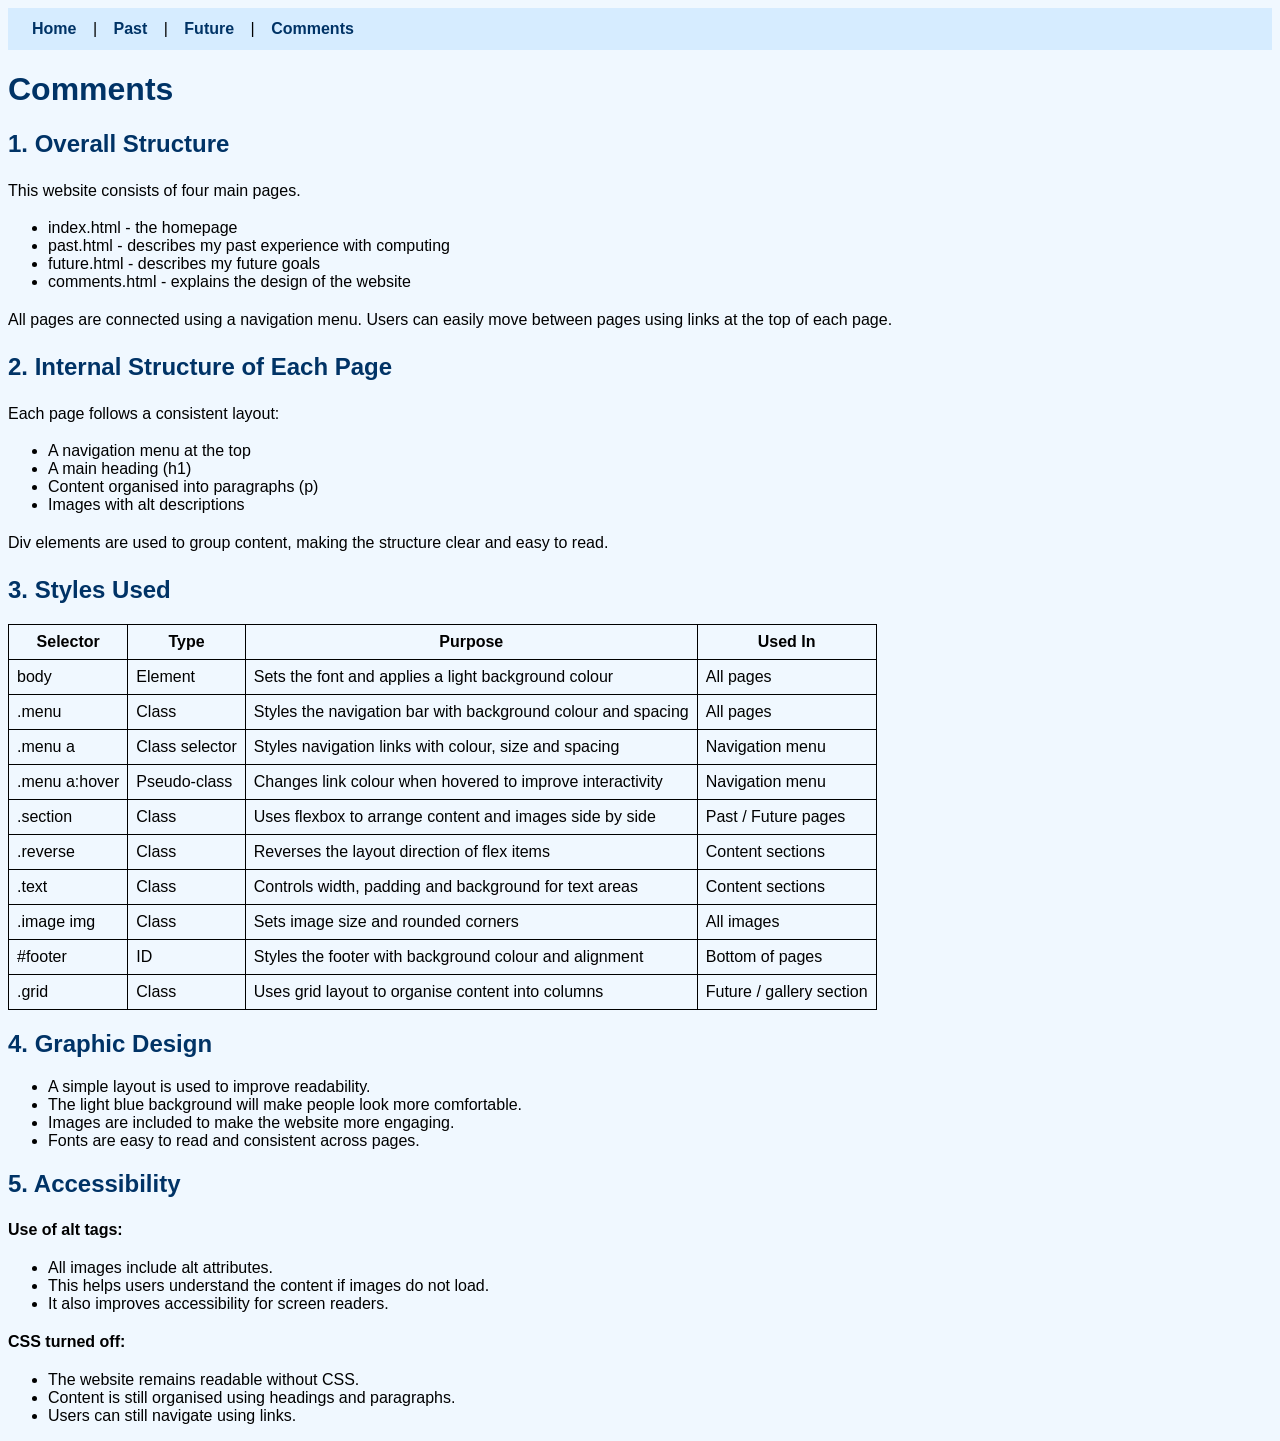
<file: comments.html>
<html lang="en">
    <head>
        <title>Comments</title>
        <link rel="stylesheet" href="websystems.css">
    </head>

    <body>
                 <div class="menu">
    <a href="index.html">Home</a> |
    <a href="past.html">Past</a> |
    <a href="future.html">Future</a> |
    <a href="comments.html">Comments</a>
</div>
        <h1>Comments</h1>
       <h2>1. Overall Structure</h2>

<p>This website consists of four main pages.</p>
<ul>
  <li>index.html - the homepage</li>
  <li>past.html - describes my past experience with computing</li>
  <li>future.html - describes my future goals</li>
  <li>comments.html - explains the design of the website</li>
</ul>

<p>All pages are connected using a navigation menu. Users can easily move between pages using links at the top of each page.</p>
<h2>2. Internal Structure of Each Page</h2>
<p>Each page follows a consistent layout:</p>
<ul>
  <li>A navigation menu at the top</li>
  <li>A main heading (h1)</li>
  <li>Content organised into paragraphs (p)</li>
  <li>Images with alt descriptions</li>
</ul>
<p>
Div elements are used to group content, making the structure clear and easy to read.
</p>
<h2>3. Styles Used</h2>
<table>
  <tr>
    <th>Selector</th>
    <th>Type</th>
    <th>Purpose</th>
    <th>Used In</th>
  </tr>

  <tr>
    <td>body</td>
    <td>Element</td>
    <td>Sets the font and applies a light background colour</td>
    <td>All pages</td>
  </tr>

  <tr>
    <td>.menu</td>
    <td>Class</td>
    <td>Styles the navigation bar with background colour and spacing</td>
    <td>All pages</td>
  </tr>
<tr>
    <td>.menu a</td>
    <td>Class selector</td>
    <td>Styles navigation links with colour, size and spacing</td>
    <td>Navigation menu</td>
  </tr>

  <tr>
    <td>.menu a:hover</td>
    <td>Pseudo-class</td>
    <td>Changes link colour when hovered to improve interactivity</td>
    <td>Navigation menu</td>
  </tr>

  <tr>
    <td>.section</td>
    <td>Class</td>
    <td>Uses flexbox to arrange content and images side by side</td>
    <td>Past / Future pages</td>
  </tr>

  <tr>
    <td>.reverse</td>
    <td>Class</td>
    <td>Reverses the layout direction of flex items</td>
    <td>Content sections</td>
  </tr>

  <tr>
    <td>.text</td>
    <td>Class</td>
    <td>Controls width, padding and background for text areas</td>
    <td>Content sections</td>
  </tr>

  <tr>
    <td>.image img</td>
    <td>Class</td>
    <td>Sets image size and rounded corners</td>
    <td>All images</td>
  </tr>

  <tr>
    <td>#footer</td>
    <td>ID</td>
    <td>Styles the footer with background colour and alignment</td>
    <td>Bottom of pages</td>
  </tr>

  <tr>
    <td>.grid</td>
    <td>Class</td>
    <td>Uses grid layout to organise content into columns</td>
    <td>Future / gallery section</td>
  </tr>

</table>
<h2>4. Graphic Design</h2>

<ul>
  <li>A simple layout is used to improve readability.</li>
  <li>The light blue background will make people look more comfortable.</li>
  <li>Images are included to make the website more engaging.</li>
  <li>Fonts are easy to read and consistent across pages.</li>
</ul>
<h2>5. Accessibility</h2>

<p><strong>Use of alt tags:</strong></p>

<ul>
  <li>All images include alt attributes.</li>
  <li>This helps users understand the content if images do not load.</li>
  <li>It also improves accessibility for screen readers.</li>
</ul>

<p><strong>CSS turned off:</strong></p>

<ul>
  <li>The website remains readable without CSS.</li>
  <li>Content is still organised using headings and paragraphs.</li>
  <li>Users can still navigate using links.</li>
</ul>
    </body>
</html>
</file>
<file: websystems.css>
body {
    font-family: "Segoe UI", Arial, sans-serif;
    background-color: #f0f8ff;
}

.menu {
    background-color: #d6ecff;
    padding: 12px;
    text-align: left;
    font-family: "Trebuchet MS", sans-serif;
}

.menu a {
    margin: 0 12px;
    text-decoration: none;
    color: #003366;
    font-weight: bold;
    font-size: 16px;
}

.menu a:hover {
    color: #0077cc;
}

.content {
    padding: 20px;
}

.section {
    display: flex;
    align-items: center;
    margin-bottom: 30px;
    background-color: #eaf6ff;
    border-radius: 10px;
    padding: 15px;
}

.reverse {
    flex-direction: row-reverse;
}

.text {
    width: 60%;
    padding: 10px;
    background-color: #f5fbff;
    border-radius: 8px;
}

h1, h2, h3 {
    color: #003366;
}

p {
    text-align: left;
    line-height: 1.6;
}

.image {
    width: 40%;
    text-align: center;
}

.image img {
    width: 200px;
    border-radius: 10px;
}

#footer {
    background-color: #d6ecff;
    text-align: center;
    padding: 10px;
    margin-top: 20px;
    color: #003366;
}
.grid {
    display: grid;
    grid-template-columns: 1fr 1fr;
    gap: 20px;
}
.card img {
    width: 100%;
    max-width: 250px;
    height: auto;
    display: block;
    margin-bottom: 15px;
}
table {
    border: 1px solid black;
    border-collapse: collapse;
}

th, td {
    border: 1px solid black;
    padding: 8px;
}
</file>
